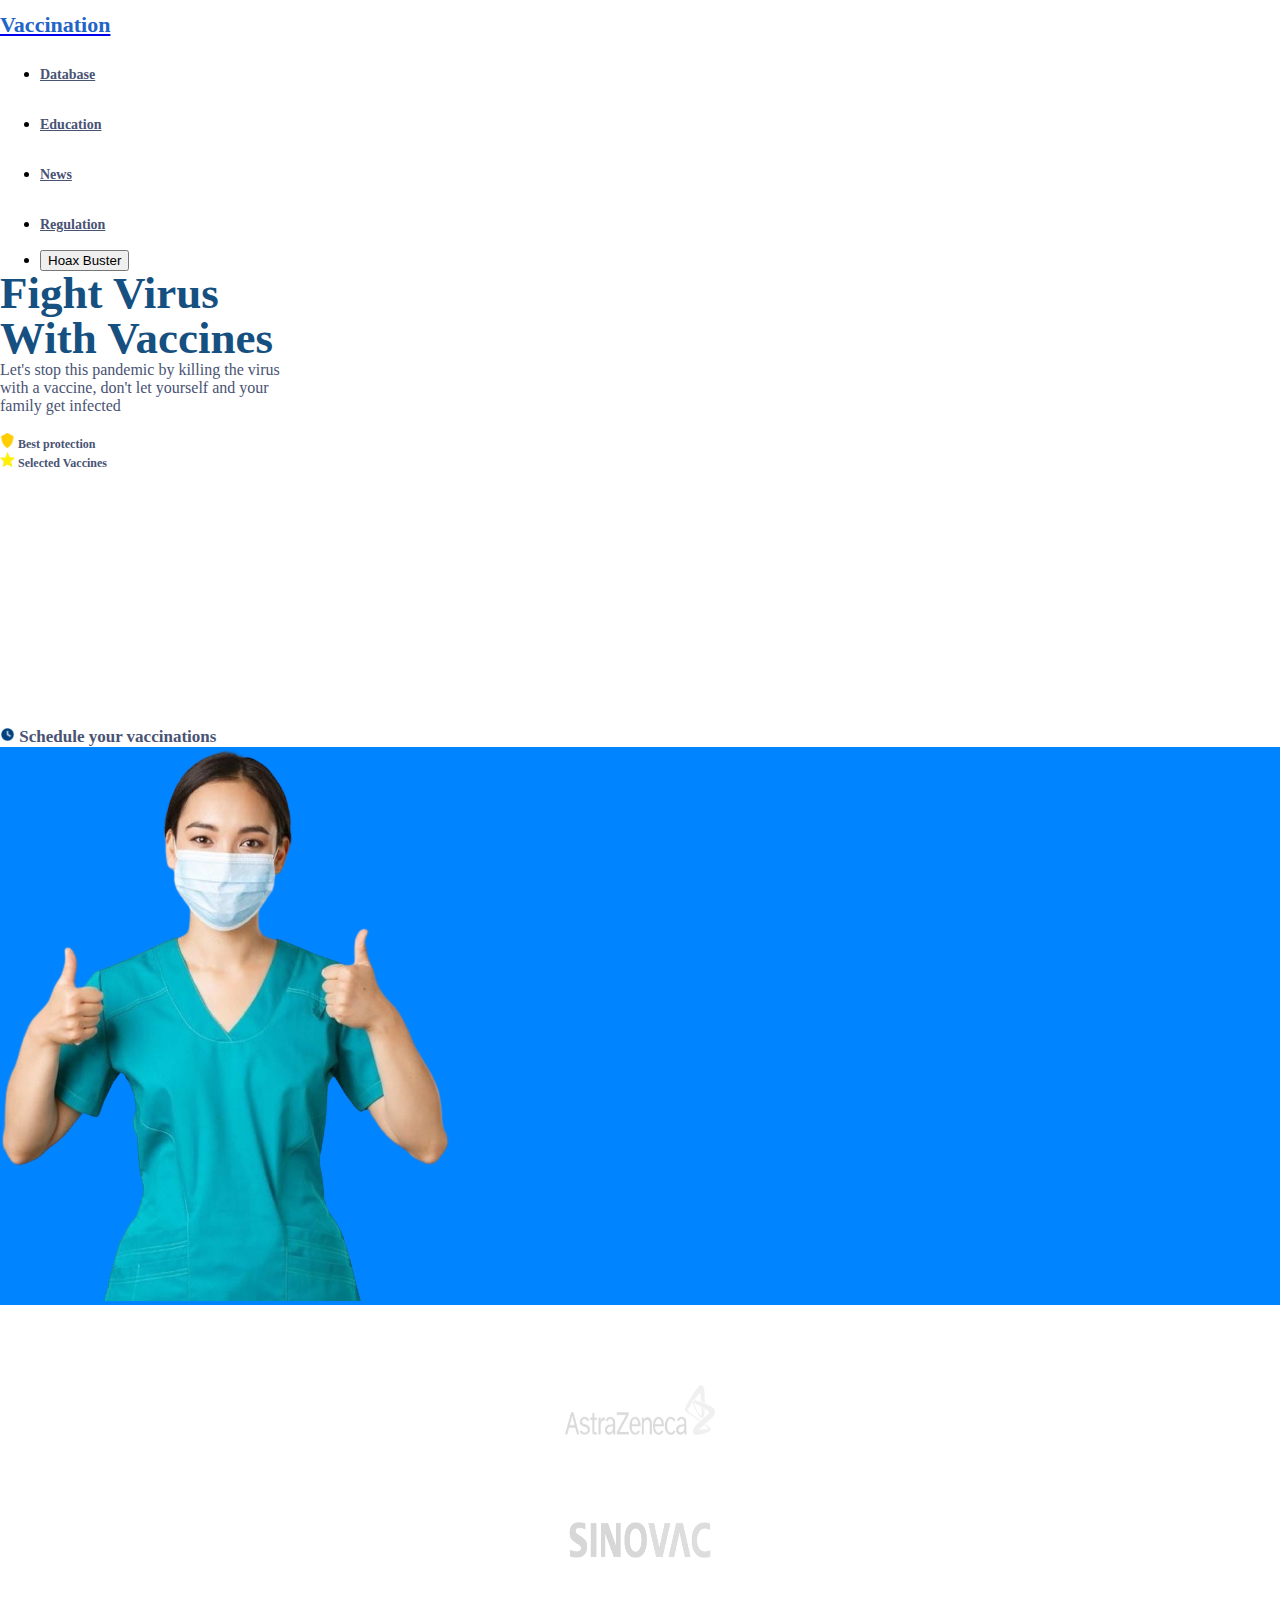
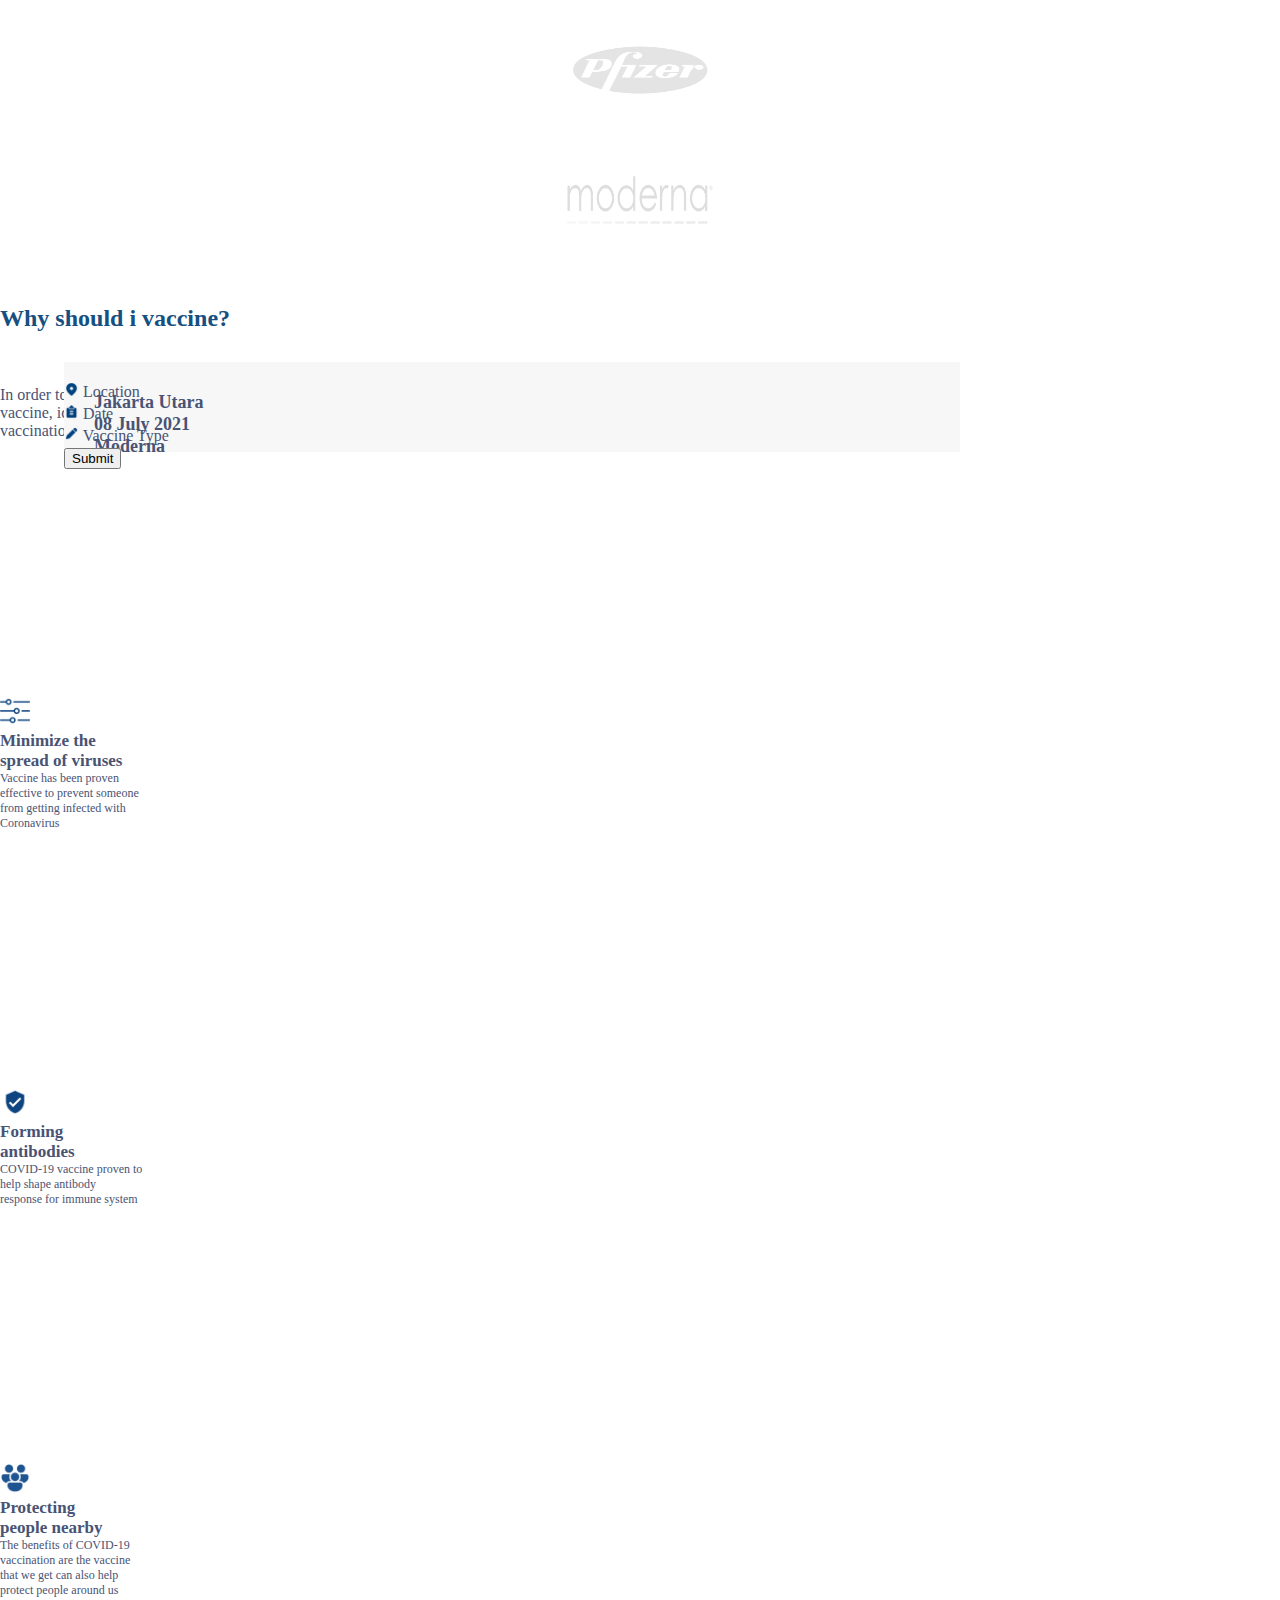
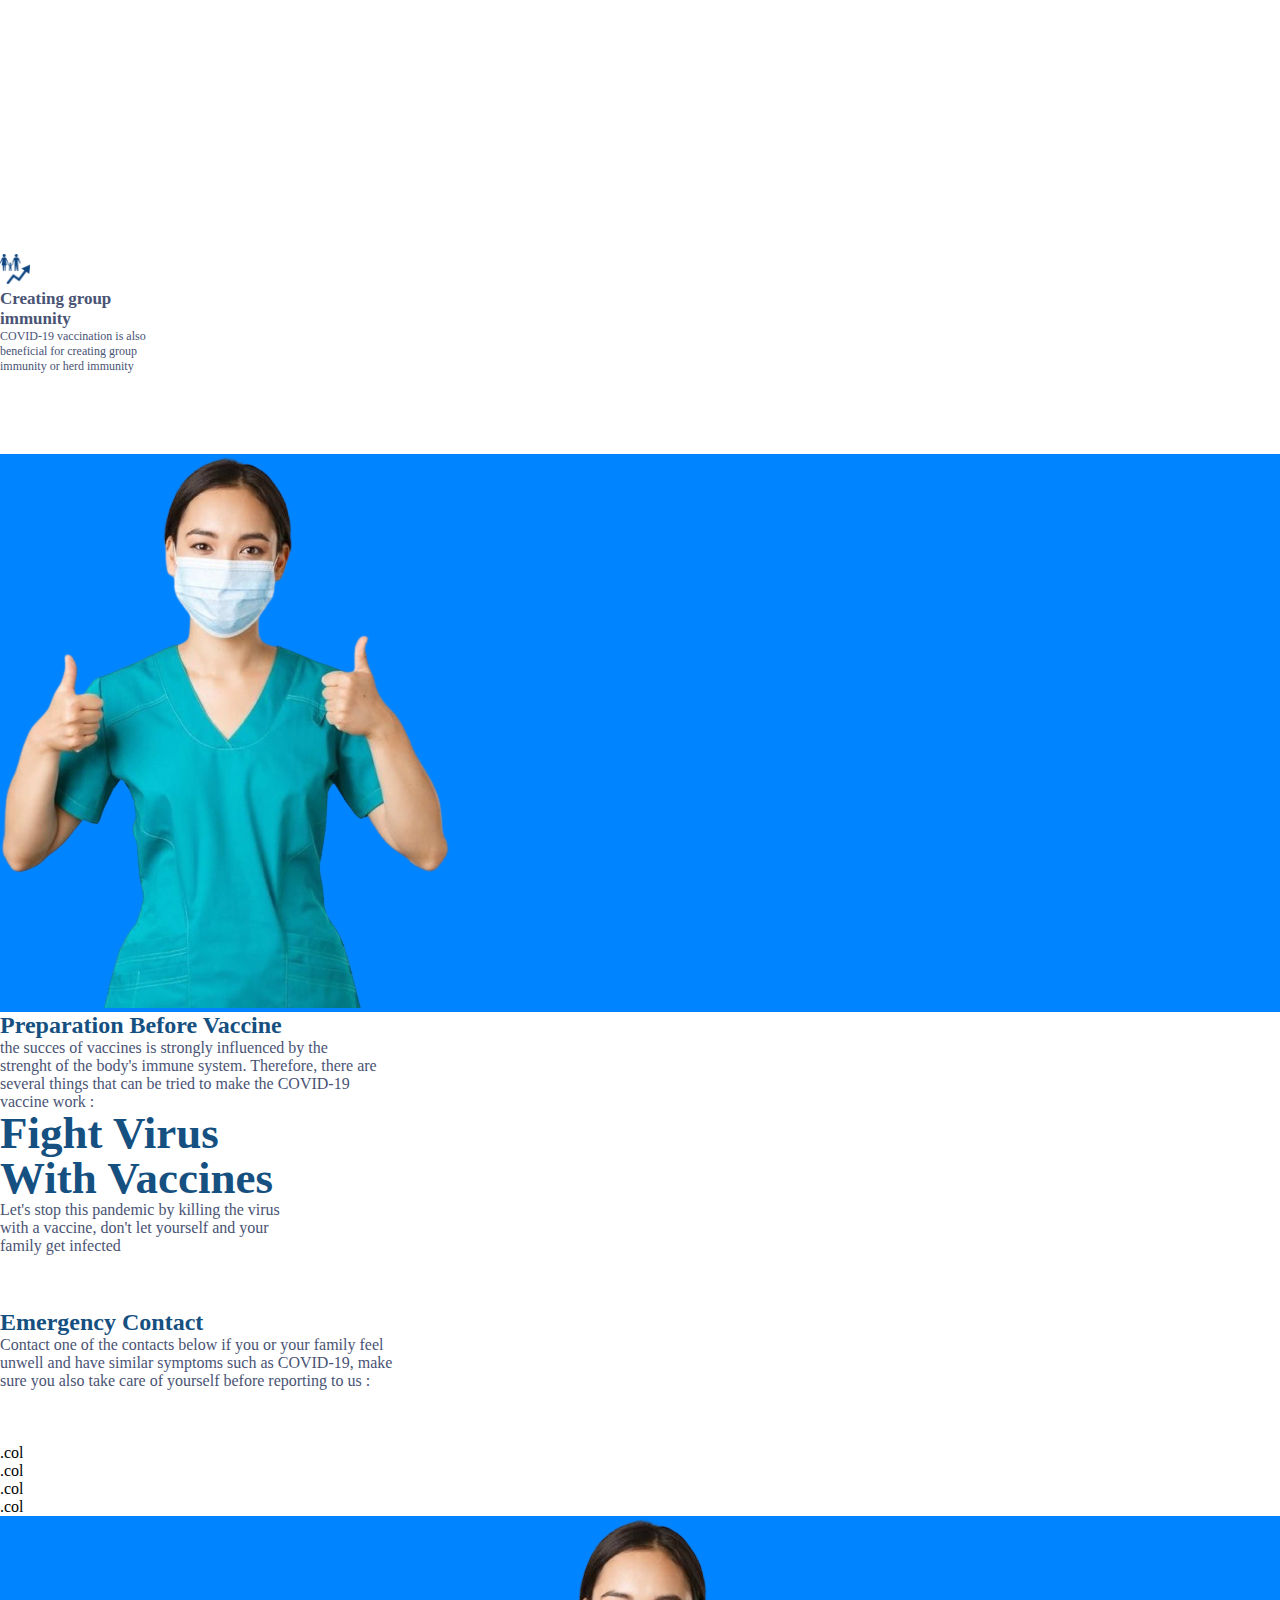
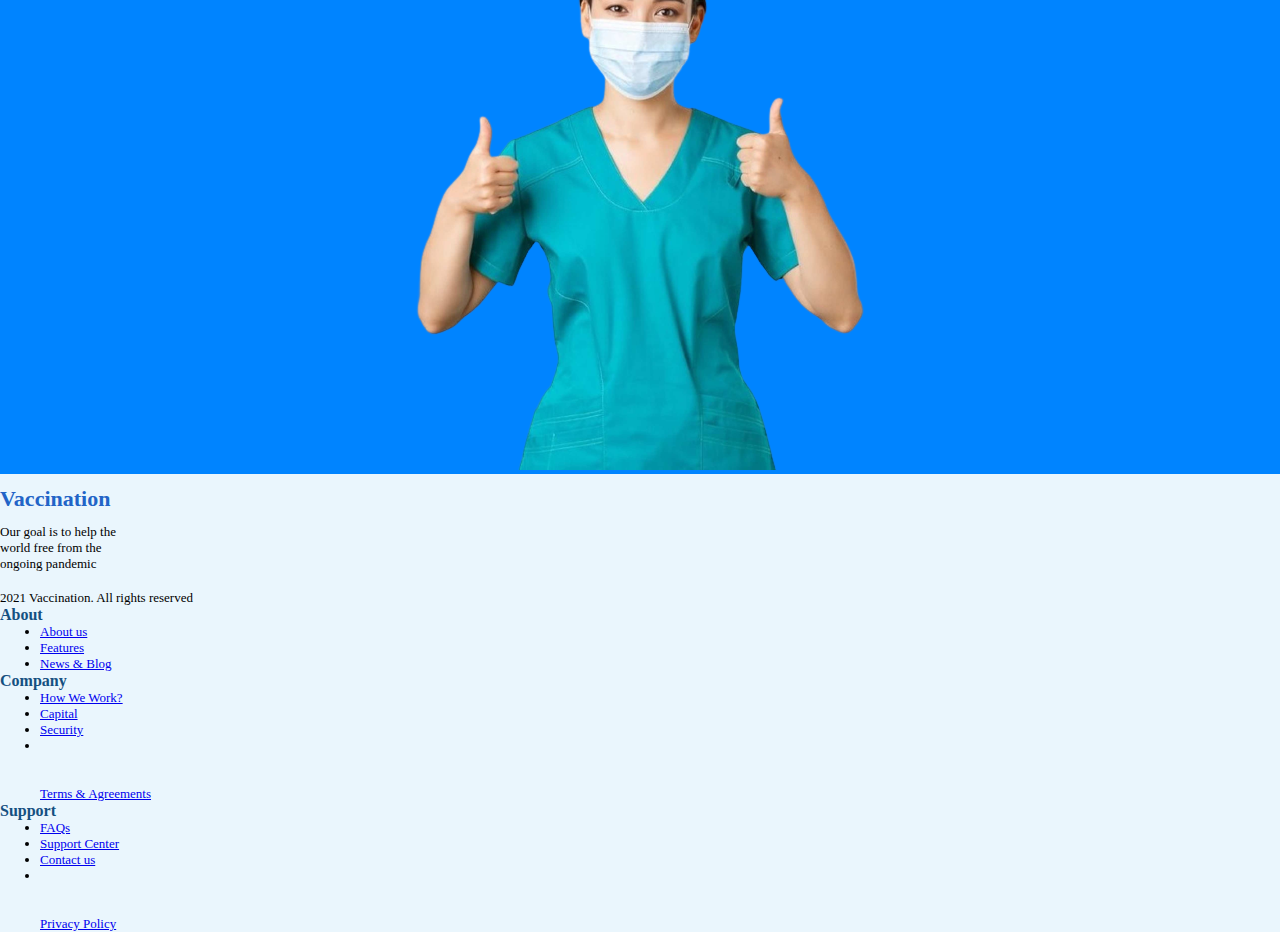
<file: Semana3-FrontEnd/index.html>
<!DOCTYPE html>
<html lang="en">
<head>
    <meta charset="UTF-8">
    <meta http-equiv="X-UA-Compatible" content="IE=edge">
    <meta name="viewport" content="width=device-width, initial-scale=1.0">
    <title>Vaccination</title>
    <link rel="stylesheet" href="style.css">
    <link href="https://cdn.jsdelivr.net/npm/bootstrap@5.1.3/dist/css/bootstrap.min.css" rel="stylesheet" integrity="sha384-1BmE4kWBq78iYhFldvKuhfTAU6auU8tT94WrHftjDbrCEXSU1oBoqyl2QvZ6jIW3" crossorigin="anonymous">
    <script src="https://cdn.jsdelivr.net/npm/bootstrap@5.1.3/dist/js/bootstrap.bundle.min.js" integrity="sha384-ka7Sk0Gln4gmtz2MlQnikT1wXgYsOg+OMhuP+IlRH9sENBO0LRn5q+8nbTov4+1p" crossorigin="anonymous"></script>
</head>
<body>
    <div class="container">
      <nav class="navbar navbar-expand-lg navbar-light bg-light">
        <div class="container-fluid">
          <a class="navbar-brand" href="#"><p id="navHometxt"> Vaccination</p></a>
          <nav class="navbar navbar-expand-lg navbar-light bg-light">
            <div class="container-fluid">
              <ul class="nav justify-content-end">
                <li class="nav-item">
                  <a class="nav-link" href="#" id="navtxt">Database</a>
                </li>
                <li class="nav-item">
                  <a class="nav-link" href="#" id="navtxt">Education</a>
                </li>
                <li class="nav-item">
                  <a class="nav-link" href="#" id="navtxt">News</a>
                </li>
                <li class="nav-item">
                  <a class="nav-link" href="#" id="navtxt">Regulation</a>
                </li>
                <li class="nav-item">
                  <a class="nav-link"><button class="btn btn-primary"> Hoax Buster</button></a>
                </li>
              </ul>
            </div>
          </nav>
        </div>
      </nav>
    </div>
      <div class="container containerMain">
          <div class="row align-items-center">
            <div class="col">
              <p id="maintitle">Fight Virus <br> With Vaccines</p>
              <p id="maintxt">Let's stop this pandemic by killing the virus <br> with a vaccine, don't let yourself and your <br> family get infected</p>
              <br>
              <div class="row justify-content-start">
                <div class="col-4">
                  <p id="maintxtLogo"><img id="mainicon" src="images/shield.png"> Best protection</p>
                </div>
                <div class="col-4">              
                  <p id="maintxtLogo"><img id="mainicon" src="images/star.png"> Selected Vaccines</p>
                </div>
              </div>
              <p id="maintxtbottom"><img id="mainicon" src="images/clock.png"> Schedule your vaccinations</p>
            </div>
            <div class="col" id="bgcolor">
              <img src="images/img1.png">
            </div>
          </div>
          <div class="form">
            <div class="row justify-content-start">
              <div class="col-3">
                <p id="maintxt"><img id="mainicon" src="images/location.png"> Location</p>
                <p id="maintxtform">Jakarta Utara</p>
              </div>
              <div class="col-3">              
                <p id="maintxt"><img id="mainicon" src="images/date.png"> Date</p>
                <p id="maintxtform">08 July 2021</p>
              </div>
              <div class="col-3">
                <p id="maintxt"><img id="mainicon" src="images/type.png"> Vaccine Type</p>
                <p id="maintxtform">Moderna</p>
              </div>
              <div class="col-3">              
                <button class="btn btn-primary btn-lg">Submit</button>
              </div>
            </div>   
          </div>
        <div class="container">
          <div class="row justify-content-start">
            <div class="col-3">
              <center><img id="bottomMain" src="images/AZLogo.png"></center>
            </div>
            <div class="col-3">              
              <center><img id="bottomMain" src="images/SVLogo.png"></center>
            </div>
            <div class="col-3">
              <center><img id="bottomMain" src="images/PFLogo.png"></center>
            </div>
            <div class="col-3">              
              <center><img id="bottomMain" src="images/MDLogo.png"></center>
            </div>
              <h2>Why should i vaccine?</h2>
              <br>
              <br>
              <br>
              <p id="maintxt">In order to avoid any doubts about getting the COVID-19 <br> vaccine, identify the following 4 benefits of COVID-19<br>vaccination :</p>
          </div>   
        </div>
        <div class="container">
          <div class="row justify-content-start">
            <div class="col-3">
              <p id="maintxtbottom"><img id="benefitsicon" src="images/line.png"><br>Minimize the <br> spread of viruses</p>
              <p id="benefitstxt">Vaccine has been proven <br> effective to prevent someone <br>from getting infected with<br>Coronavirus</p>
            </div>
            <div class="col-3">              
              <p id="maintxtbottom"><img id="benefitsicon" src="images/shieldBenefits.png"><br>Forming <br> antibodies</p>
              <p id="benefitstxt">COVID-19 vaccine proven to<br> help shape antibody<br>response for immune system</p>
            </div>
            <div class="col-3">
              <p id="maintxtbottom"><img id="benefitsicon" src="images/people.png"><br> Protecting <br> people nearby </p>
              <p id="benefitstxt">The benefits of COVID-19 <br> vaccination are the vaccine <br>that we get can also help<br>protect people around us</p>
            </div>
            <div class="col-3">              
              <p id="maintxtbottom"><img id="benefitsicon" src="images/group.png"><br>Creating group <br> immunity</p>
              <p id="benefitstxt">COVID-19 vaccination is also<br>beneficial for creating group<br>immunity or herd immunity</p>
            </div>
          </div>   
        </div>
        <div class="container preparation">
          <div class="row align-items-right" >
            <div class="col" id="bgcolor">
              <img src="images/img1.png">
            </div>
            <div class="col">
              <h2>Preparation Before Vaccine</h2>
              <p id="maintxt">the succes of vaccines is strongly influenced by the <br> strenght of the body's immune system. Therefore, there are<br>several things that can be tried to make the COVID-19<br>vaccine work :</p>
              <p id="maintitle">Fight Virus <br> With Vaccines</p>
              <p id="maintxt">Let's stop this pandemic by killing the virus <br> with a vaccine, don't let yourself and your <br> family get infected</p>
            </div>
          </div>
        </div>
            <br>
            <br>
            <br>
        <h2>Emergency Contact</h2>
            <p id="maintxt">Contact one of the contacts below if you or your family feel<br>unwell and have similar symptoms such as COVID-19, make<br>sure you also take care of yourself before reporting to us :</p>
            <br>
            <br>
            <br>
        <div class="container">
          <div class="row">
            <div class="col contact">
              <div class="row align-self-center">
                <div class="col-6">.col</div>
                <div class="col-6">.col</div>
              </div>
              <div class="row align-self-center">
                <div class="col-6">.col</div>
                <div class="col-6">.col</div>
              </div>
            </div>
            <div class="col" id="bgcolor">              
              <center><img src="images/img1.png"></center>
            </div>
        </div>
      </div>
      <div class="container footer">
        <footer class="row row-cols-5 py-5 my-5">
          <div class="col">
            <p id="navHometxt"> Vaccination</p>
            <p class="text-muted" id="txtfooter">Our goal is to help the<br> world free from the<br> ongoing pandemic</p>
            <br>
            <p class="text-muted" id="txtfooter">2021 Vaccination. All rights reserved</p>
          </div>
          <div class="col">
          </div>
          <div class="col">
            <h5 id="titlefooter">About</h5>
            <ul class="nav flex-column">
              <li class="nav-item mb-2" id="txtfooter"><a href="#" class="nav-link p-0 text-muted">About us</a></li>
              <li class="nav-item mb-2" id="txtfooter"><a href="#" class="nav-link p-0 text-muted">Features</a></li>
              <li class="nav-item mb-2" id="txtfooter"><a href="#" class="nav-link p-0 text-muted">News & Blog</a></li>
            </ul>
          </div>
      
          <div class="col">
            <h5 id="titlefooter">Company</h5>
            <ul class="nav flex-column">
              <li class="nav-item mb-2" id="txtfooter"><a href="#" class="nav-link p-0 text-muted">How We Work?</a></li>
              <li class="nav-item mb-2" id="txtfooter"><a href="#" class="nav-link p-0 text-muted">Capital</a></li>
              <li class="nav-item mb-2" id="txtfooter"><a href="#" class="nav-link p-0 text-muted">Security</a></li>
              <li class="nav-item mb-2" id="txtfooter"><a href="#" class="nav-link p-0 text-muted"><br><br><br>Terms & Agreements</a></li>
            </ul>
          </div>
          <div class="col">
            <h5 id="titlefooter">Support</h5>
            <ul class="nav flex-column">
              <li class="nav-item mb-2" id="txtfooter"><a href="#" class="nav-link p-0 text-muted">FAQs</a></li>
              <li class="nav-item mb-2" id="txtfooter"><a href="#" class="nav-link p-0 text-muted">Support Center</a></li>
              <li class="nav-item mb-2" id="txtfooter"><a href="#" class="nav-link p-0 text-muted">Contact us</a></li>
              <li class="nav-item mb-2" id="txtfooter"><a href="#" class="nav-link p-0 text-muted"><br><br><br>Privacy Policy</a></li>
            </ul>
          </div>
        </footer>
      </div>
</body>
</html>
</file>
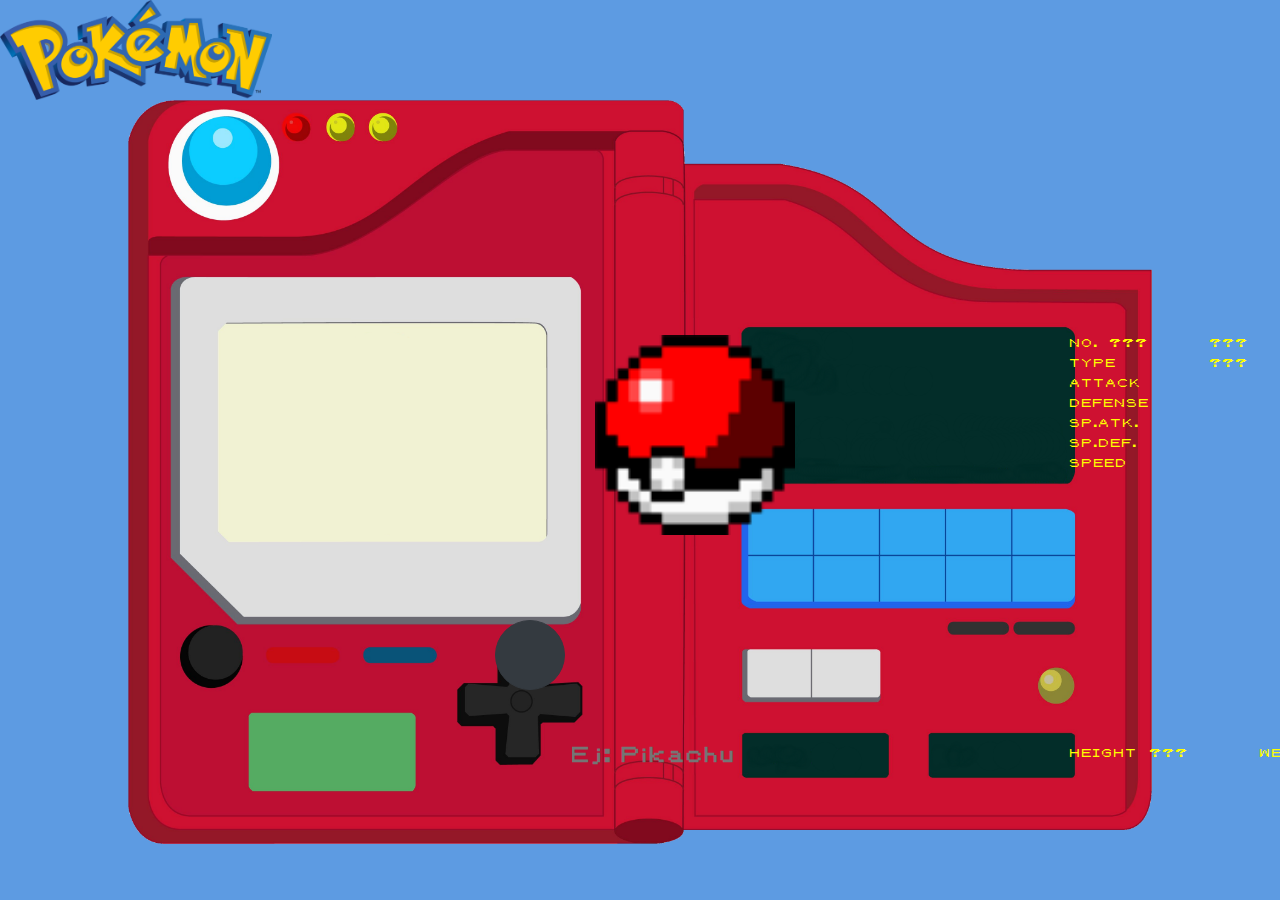
<file: Semana4-FrontEnd/index.html>
<!DOCTYPE html>
<html lang="en">
    <head>
        <meta charset="UTF-8">
        <meta http-equiv="X-UA-Compatible" content="IE=edge">
        <meta name="viewport" content="width=device-width,initial-scale=1.0">
        <link rel="stylesheet" href="https://maxcdn.bootstrapcdn.com/bootstrap/4.3.1/css/bootstrap.min.css">     
        <script src="https://ajax.googleapis.com/ajax/libs/jquery/3.3.1/jquery.min.js"> </script>   
        <script src="https://cdnjs.cloudflare.com/ajax/libs/popper.js/1.14.7/umd/popper.min.js"></script> 
        <script src="https://maxcdn.bootstrapcdn.com/bootstrap/4.3.1/js/bootstrap.min.js"></script> 
        <title> Pokedex LaunchX </title>
    </head>
    <body>
        <img src="./img/PokemonLogo.png" height="100px">
        <center><img src="./img/PokedexEmpty.png" alt="pokedex" width="1024px"></center><br>
        <div style="position:absolute; top:335px; left:595px; visibility:visible z-index=1">
            <img src="./img/Pokeball.png" id="pokeImg">
        </div>
        <div style="position:absolute; top:715px; left:570px; visibility:visible z-index=1">
            <input type="text" placeholder="Ej: Pikachu" id="pokeNom">
        </div>
        <div style="position:absolute; top:620px; left:495px; visibility:visible z-index=1">
            <button type="button" class="btn btn-dark btn-circle btn-xl" onclick="fetchPokemon()"></button>
        </div>
        <div style="position:absolute; top:330px; left:1070px; visibility:visible z-index=1">
            <label>NO.</label>
        </div>
        <div style="position:absolute; top:330px; left:1110px; visibility:visible z-index=1">
            <label id="pokeNo">???</label>
        </div>
        <div style="position:absolute; top:330px; left:1210px; visibility:visible z-index=1">
            <label id="poke">???</label>
        </div>
        <div style="position:absolute; top:350px; left:1070px; visibility:visible z-index=1">
            <label>TYPE</label>
        </div>
        <div style="position:absolute; top:350px; left:1210px; visibility:visible z-index=1">
            <label id="pokeType">???</label>
        </div>
        <div style="position:absolute; top:370px; left:1070px; visibility:visible z-index=1">
            <label>ATTACK</label>
        </div>
        <div style="position:absolute; top:370px; left:1350px; visibility:visible z-index=1">
            <label id="pokeAtk">???</label>
        </div>
        <div style="position:absolute; top:390px; left:1070px; visibility:visible z-index=1">
            <label>DEFENSE</label>
        </div>
        <div style="position:absolute; top:390px; left:1350px; visibility:visible z-index=1">
            <label id="pokeDef">???</label>
        </div>
        <div style="position:absolute; top:410px; left:1070px; visibility:visible z-index=1">
            <label>SP.ATK.</label>
        </div>
        <div style="position:absolute; top:410px; left:1350px; visibility:visible z-index=1">
            <label id="pokeSpatk">???</label>
        </div>
        <div style="position:absolute; top:430px; left:1070px; visibility:visible z-index=1">
            <label>SP.DEF.</label>
        </div>
        <div style="position:absolute; top:430px; left:1350px; visibility:visible z-index=1">
            <label id="pokeSpdef">???</label>
        </div>
        <div style="position:absolute; top:450px; left:1070px; visibility:visible z-index=1">
            <label>SPEED</label>
        </div>
        <div style="position:absolute; top:450px; left:1350px; visibility:visible z-index=1">
            <label id="pokeSpeed">???</label>
        </div>
        <div style="position:absolute; top:740px; left:1070px; visibility:visible z-index=1">
            <label>HEIGHT</label>
        </div>
        <div style="position:absolute; top:740px; left:1150px; visibility:visible z-index=1">
            <label id="pokeHgt">???</label>
        </div>
        <div style="position:absolute; top:740px; left:1260px; visibility:visible z-index=1">
            <label>WEIGHT</label>
        </div>
        <div style="position:absolute; top:740px; left:1340px; visibility:visible z-index=1">
            <label id="pokeWgt">???</label>
        </div>
    </body>
    <footer>
        <script src="./pokedex.js"></script>
    </footer>
    <style type="text/css">

        @font-face {
            font-family:Retro;
            src: url("./img/PokeLetter.ttf");
        }
        .btn-circle.btn-xl {
            width: 70px;
            height: 70px;
            padding: 10px 16px;
            border-radius: 35px;
            font-size: 12px;
            text-align: center;
        }
        #pokeImg{
            width: 200px;
            height: 200px;
        }
        #pokeNom{
            background-color: transparent;
            border: 0;
            font-weight: 800;
            font-family:Retro;
            width: 165px;
            height: 74px;
            font-size: 18px;
        }
        body{
            background: rgb(93, 155, 226);
        }
        label{
            background-color: transparent;
            border: 0;
            font-family:Retro;
            font-size: 10px;
            color: yellow;
        }
        img{
            box-shadow: 1px;
        }
    </style>
</html>
</file>
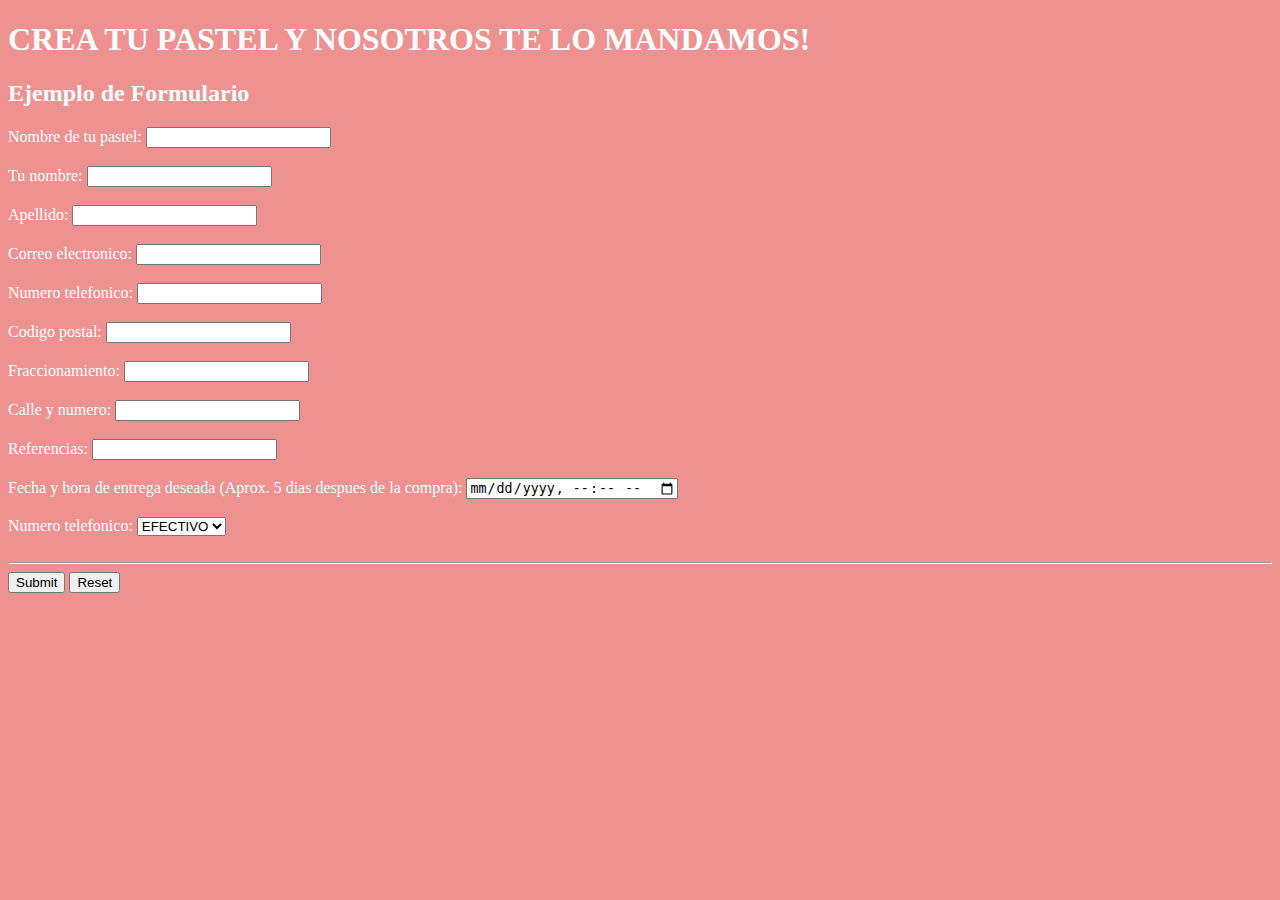
<file: FrontCakeWEB/FormularioFrontCake.html>
<!DOCTYPE html>
<html lang="en">
<head>
    <meta charset="UTF-8">
    <meta http-equiv="X-UA-Compatible" content="IE=edge">
    <meta name="viewport" content="width=device-width, initial-scale=1.0">
    <title>Elementos compuestos</title>
</head>
<body>
    <h1>CREA TU PASTEL Y NOSOTROS TE LO MANDAMOS!</h1>
    <h2>Ejemplo de Formulario</h2>
    <form action="/accion.js" id="form1" method="post">
        <label for="nombrepastel">Nombre de tu pastel:</label>
        <input type="text" id="nombrepastel" name="nombrepastel"><br><br>
        <label for="nombre">Tu nombre:</label>
        <input type="text" id="nombre" name="nombre"><br><br>
        <label for="apellido">Apellido:</label>
        <input type="text" id="apellido" name="apellido" form="form1"><br><br>
        <label for="correo1">Correo electronico:</label>
        <input type="email" id="correo1" name="correo1"><br><br>
        <label for="telefono">Numero telefonico:</label>
        <input type="tel" id="telefono" name="telefono" maxlength="10"><br><br>
        <label for="codigo">Codigo postal:</label>
        <input type="text" id="codigo" name="codigo" maxlength="5"><br><br>
        <label for="fracc">Fraccionamiento:</label>
        <input type="text" id="fracc" name="fracc"><br><br>
        <label for="calle">Calle y numero:</label>
        <input type="text" id="calle" name="calle"><br><br>
        <label for="referencias">Referencias:</label>
        <input type="text" id="referencias" name="referencias"><br><br>
        <label for="fecha">Fecha y hora de entrega deseada (Aprox. 5 dias despues de la compra):</label>
        <input type="datetime-local" id="fecha" name="fecha"><br><br>
        <label for="formapago">Numero telefonico:</label>
        <select id="pago" name="pago">
            <option value="efectivo">EFECTIVO</option>
            <option value="paypal">PAYPAL</option>
            <option value="debito">DEBITO</option>
        </select><br><br>
    <hr>
    <input type="submit" value="Submit">
    <input type="reset">
    </form>
    <style>
        body{
            background-color: rgb(238, 145, 145);
            color: white;
        }
    </style>
</body>
</html>
</file>
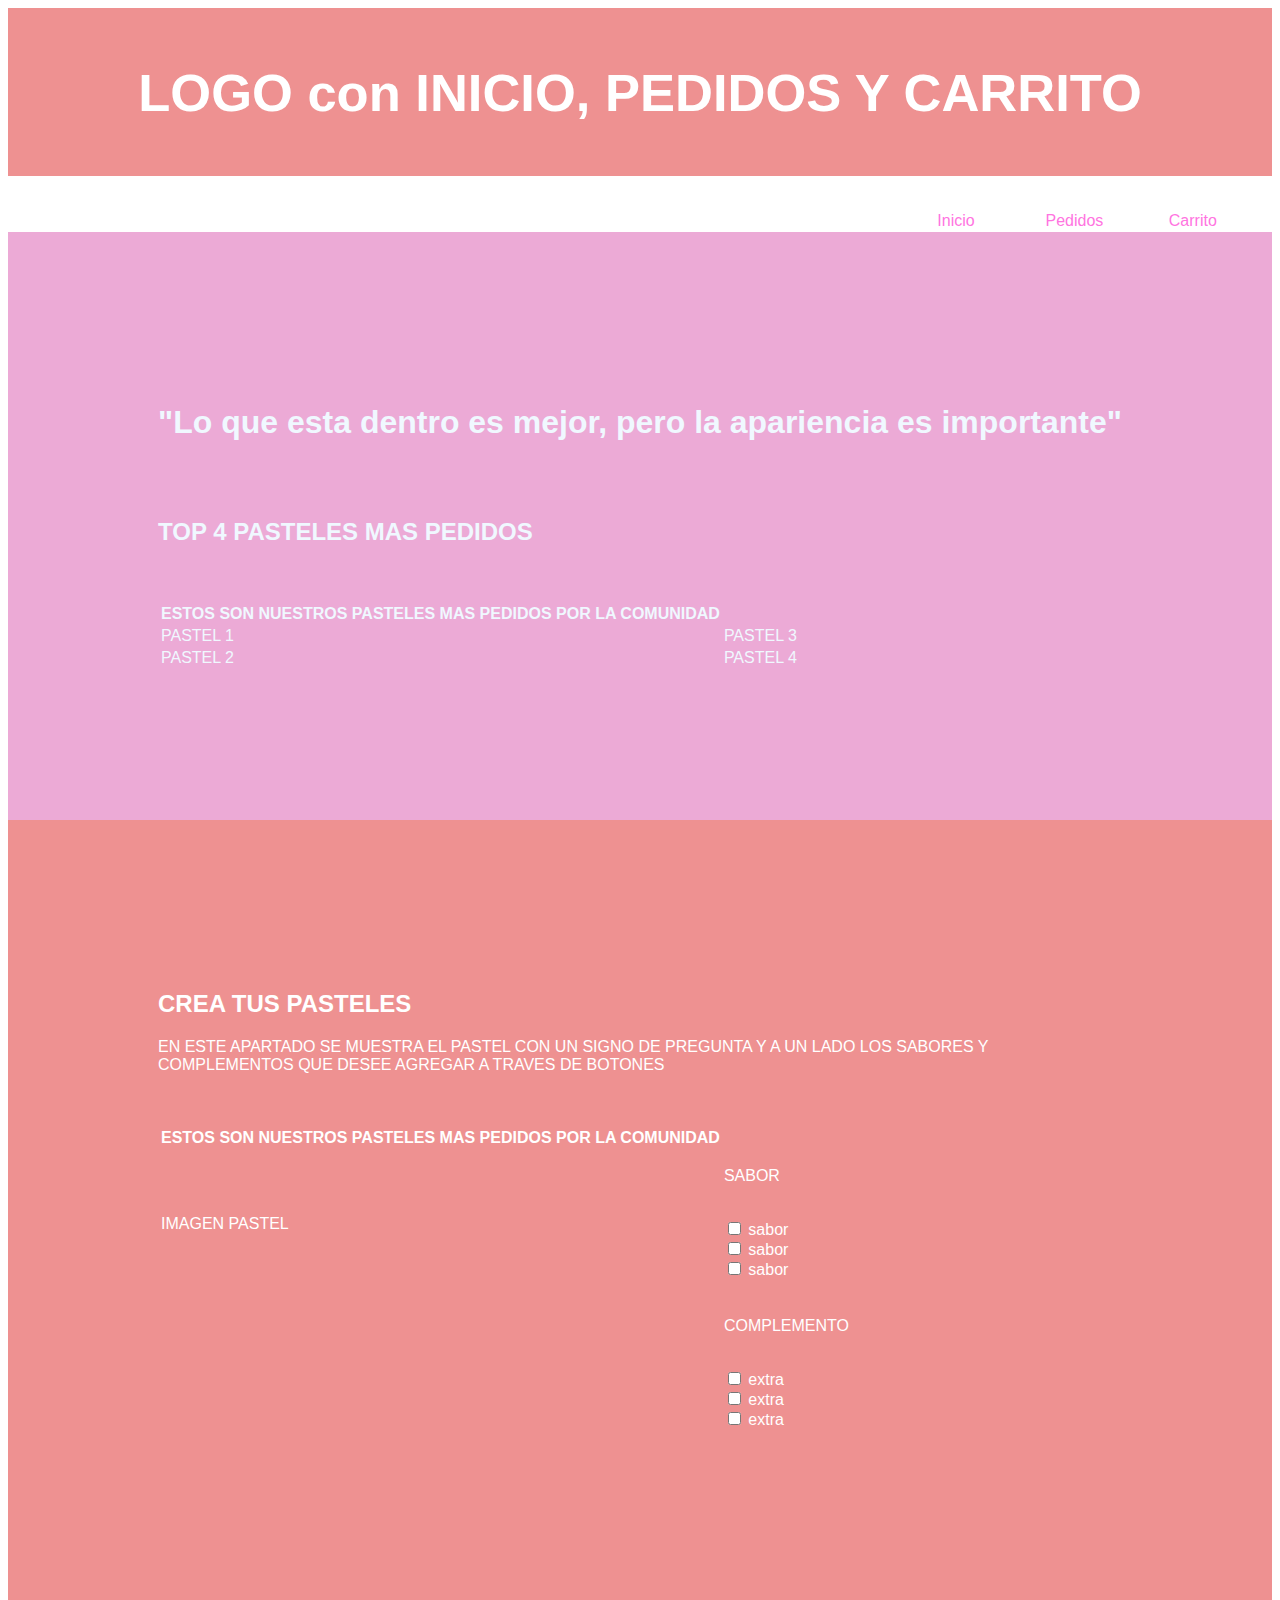
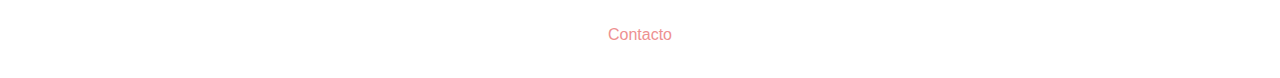
<file: FrontCakeWEB/MaquetacionCliente.html>
<!DOCTYPE html>
<html lang="en">
<head>
    <meta charset="UTF-8">
    <meta http-equiv="X-UA-Compatible" content="IE=edge">
    <meta name="viewport" content="width=device-width, initial-scale=1.0">
    <title>FrontCake</title>
</head>
<body>
    <header>
        <h2>LOGO con INICIO, PEDIDOS Y CARRITO</h2>
    </header>
    <nav>
        <ul>
            <li>Carrito</li>
            <li>Pedidos</li>
            <li>Inicio</li>
        </ul>
    </nav>
    <article id="muestras">
        <h1>"Lo que esta dentro es mejor, pero la apariencia es importante"</h1>
        <br>
        <br>
        <h2>TOP 4 PASTELES MAS PEDIDOS</h2>
        <table>
            <tr>
                <th>ESTOS SON NUESTROS PASTELES MAS PEDIDOS POR LA COMUNIDAD</th>
            </tr>
            <tr>
                <br>
                <br>
                <td>PASTEL 1</td>
                <td>PASTEL 3</td>
            </tr>
            <tr>
                <td>PASTEL 2</td>
                
                <td>PASTEL 4</td>
            </tr>
        </table>
    </article>
    <article id="crea">
        <h2>CREA TUS PASTELES</h2>
        <p>EN ESTE APARTADO SE MUESTRA EL PASTEL CON UN SIGNO DE PREGUNTA Y A UN LADO LOS SABORES Y COMPLEMENTOS QUE DESEE AGREGAR A TRAVES DE BOTONES</p>
        <table>
            <tr>
                <th>ESTOS SON NUESTROS PASTELES MAS PEDIDOS POR LA COMUNIDAD</th>
            </tr>
            <tr>
                <br>
                <br>
                <td>IMAGEN PASTEL</td>
                <td><p>SABOR</p><br> <input type="checkbox" id="topping1" name="topping1" value="sabor">
                    <label for="topping1">sabor</label><br>
                    <input type="checkbox" id="topping2" name="topping2" value="sabor1">
                    <label for="topping2">sabor</label><br>
                    <input type="checkbox" id="topping3" name="topping3" value="sabor2">
                    <label for="topping3">sabor</label><br><br></td>
                </td>
            </tr>
            <tr>
                <td></td>
                <td><p>COMPLEMENTO</p><br> <input type="checkbox" id="topping1" name="topping1" value="extra">
                    <label for="topping1">extra</label><br>
                    <input type="checkbox" id="topping2" name="topping2" value="extra2">
                    <label for="topping2">extra</label><br>
                    <input type="checkbox" id="topping3" name="topping3" value="extra3">
                    <label for="topping3">extra</label><br><br></td>
                
            </tr>
        </table>
    </article>
    <footer>
        <p>Contacto</p>
    </footer>
    <style>
        * {
            box-sizing: border-box;
        }
        body {
            font-family: Arial, Helvetica, sans-serif;
        }
        header {
            background-color: rgb(238, 145, 145);
            padding: 10px;
            text-align: center;
            font-size: 35px;
            color: rgb(255, 255, 255);
            width: 100%;
        }
        nav {
            padding: 20px;
            background: rgb(255, 255, 255);
            width: 100%;
        }
        nav ul{
            list-style-type: none;
        }
        li {
            float: right;
            text-align: center;
            width: 10%;
            color: rgb(255, 116, 225);
        }
        #muestras{
            background-color: rgb(236, 170, 214);
            padding: 150px;
            width: 100%;
            color: aliceblue;
        }
        #crea{
            background-color: rgb(238, 145, 145);
            padding: 150px;
            width: 100%;
            color: rgb(255, 255, 255);
        }
        footer{
            background-color: rgb(255, 255, 255);
            padding: 10px;
            text-align: center;
            color: rgb(238, 145, 145);
            width: 100%;
        }
    </style>
</body>

</html>
</file>
<file: Semana3-FrontEnd/style.css>
* {
    box-sizing: border-box;
    margin: 0;
}
h2, h3{
    color: rgb(21, 80, 129);
    font-weight: 700 !important;
}
#bgcolor{
    background-color: rgb(0, 132, 255);
}
#headertxt{
    display: flex;
    align-items: center;
    justify-content: center;
}
#maintitle{
    color: rgb(21, 80, 129);
    font-weight: 700 !important;
    font-size: 45px !important;
    text-align: left;
    line-height: 45px;
}
#maintxt{
    color: rgb(73, 83, 116);
}
#maintxtLogo{
    font-size: 12px !important;
    color: rgb(73, 83, 116);
    font-weight: bold;
}
#mainicon{
    height: 15px;
    width: 15px;
}
#maintxtform{
    font-size: 18px !important;
    color: rgb(73, 83, 116);
    font-weight: bold;
    line-height: 3px;
    padding-left: 30px;
}
#maintxtbottom{
    padding-top: 20%;
    font-size: 17px !important;
    color: rgb(73, 83, 116);
    font-weight: bold;
}
#navHometxt{
    font-size: 22px;
    line-height: 50px;
    color: rgb(34, 100, 199);
    font-weight: bold;
}
#navtxt{
    font-size: 14px;
    line-height: 50px;
    color: rgb(73, 83, 116);
    font-weight: 600;
}
#bottomMain{
    height: 50px;
    width: 150px;
    margin-top: 80px;
    margin-bottom: 80px;
    display: block;
    -webkit-filter: grayscale(1);
    filter: grayscale(1);
    opacity: .17;
}
#benefitstxt{
    color: rgb(73, 83, 116);
    font-size: 12px;
}
#benefitsicon{
    height: 30px;
    width: 30px;
}
#titlefooter{
    color: rgb(21, 80, 129);
    font-weight: 700 !important;
    font-size: 16px;
}
#txtfooter{
    font-size: small;
}
.containerMain{
    position: relative !important;
}
.preparation{
    margin-top: 80px;
}
.form{
    color: rgb(73, 83, 116);
    padding-top: 20px;
    position: absolute !important;
    background-color: rgb(247, 247, 247);
    left: 0;
    top: -1990px;
    right: 20%;
    bottom: 0;
    margin: auto;
    height: 90px;
    width: 70%;
}
.footer{
    background-color: rgb(234, 246, 253);
    width: 100% !important;
}
</file>
